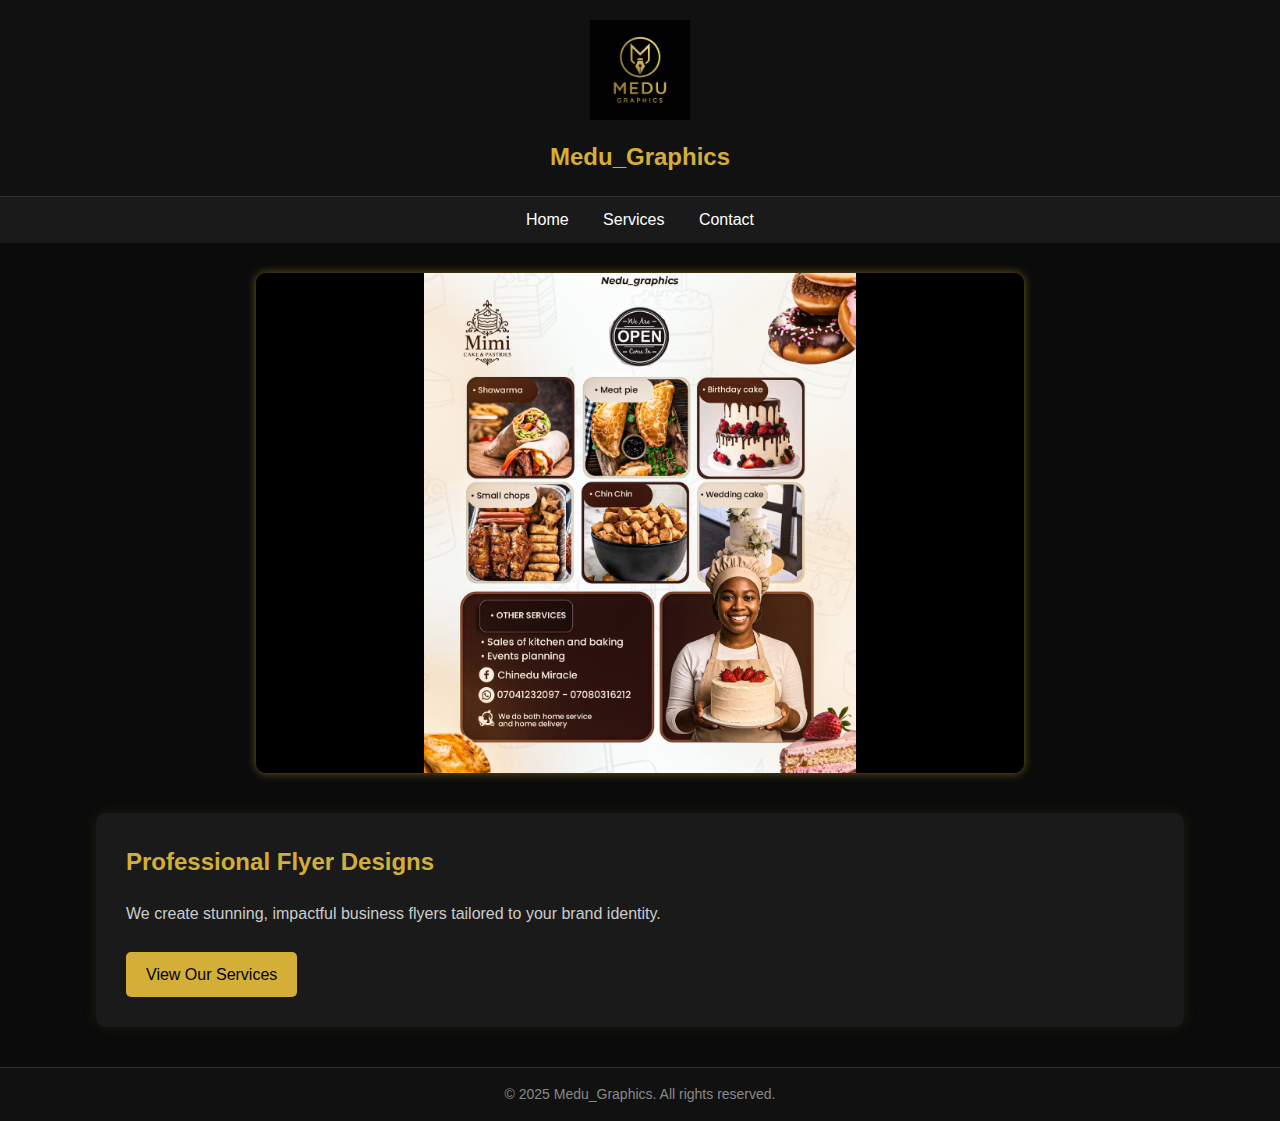
<file: index.html>
<!DOCTYPE html> 
<html lang="en">
<head>
  <meta charset="UTF-8" />
  <meta name="viewport" content="width=device-width, initial-scale=1.0" />
  <title>Medu_Graphics | Business Flyers</title>
  <link rel="stylesheet" href="style.css" />
</head>
<body>

  <!-- Header -->
  <header>
    <img src="assets/logo.png" alt="Medu Graphics Logo" />
    <h1>Medu_Graphics</h1>
  </header>

  <!-- Navigation -->
  <nav>
    <a href="index.html">Home</a>
    <a href="services.html">Services</a>
    <a href="contact.html">Contact</a>
  </nav>

  <!-- Slideshow -->
  <div class="slideshow-container">
    <div class="mySlides fade">
      <img src="assets/slider1.jpg" alt="Slide 1" />
    </div>
    <div class="mySlides fade">
      <img src="assets/slider2.jpg" alt="Slide 2" />
    </div>
    <div class="mySlides fade">
      <img src="assets/slider3.jpg" alt="Slide 3" />
    </div>
    <div class="mySlides fade">
      <img src="assets/slider4.jpg" alt="Slide 4" />
    </div>
    <div class="mySlides fade">
      <img src="assets/slider5.jpg" alt="Slide 5" />
    </div>
    <div class="mySlides fade">
      <img src="assets/slider6.jpg" alt="Slide 6" />
    </div>
    <div class="mySlides fade">
      <img src="assets/slider7.jpg" alt="Slide 7" />
    </div>
  </div>

  <!-- Content Section -->
  <div class="container">
    <h2>Professional Flyer Designs</h2>
    <p>We create stunning, impactful business flyers tailored to your brand identity.</p>
    <a href="services.html" class="btn">View Our Services</a>
  </div>

  <!-- Footer -->
  <footer>
    &copy; 2025 Medu_Graphics. All rights reserved.
  </footer>

  <!-- Slideshow Script -->
  <script>
    let slideIndex = 0;
    const showSlides = () => {
      let slides = document.getElementsByClassName("mySlides");
      for (let i = 0; i < slides.length; i++) {
        slides[i].style.display = "none";
      }
      slideIndex++;
      if (slideIndex > slides.length) slideIndex = 1;
      slides[slideIndex - 1].style.display = "block";
      setTimeout(showSlides, 10000); // Change image every 10 seconds
    };
    showSlides();
  </script>

</body>
</html>
</file>
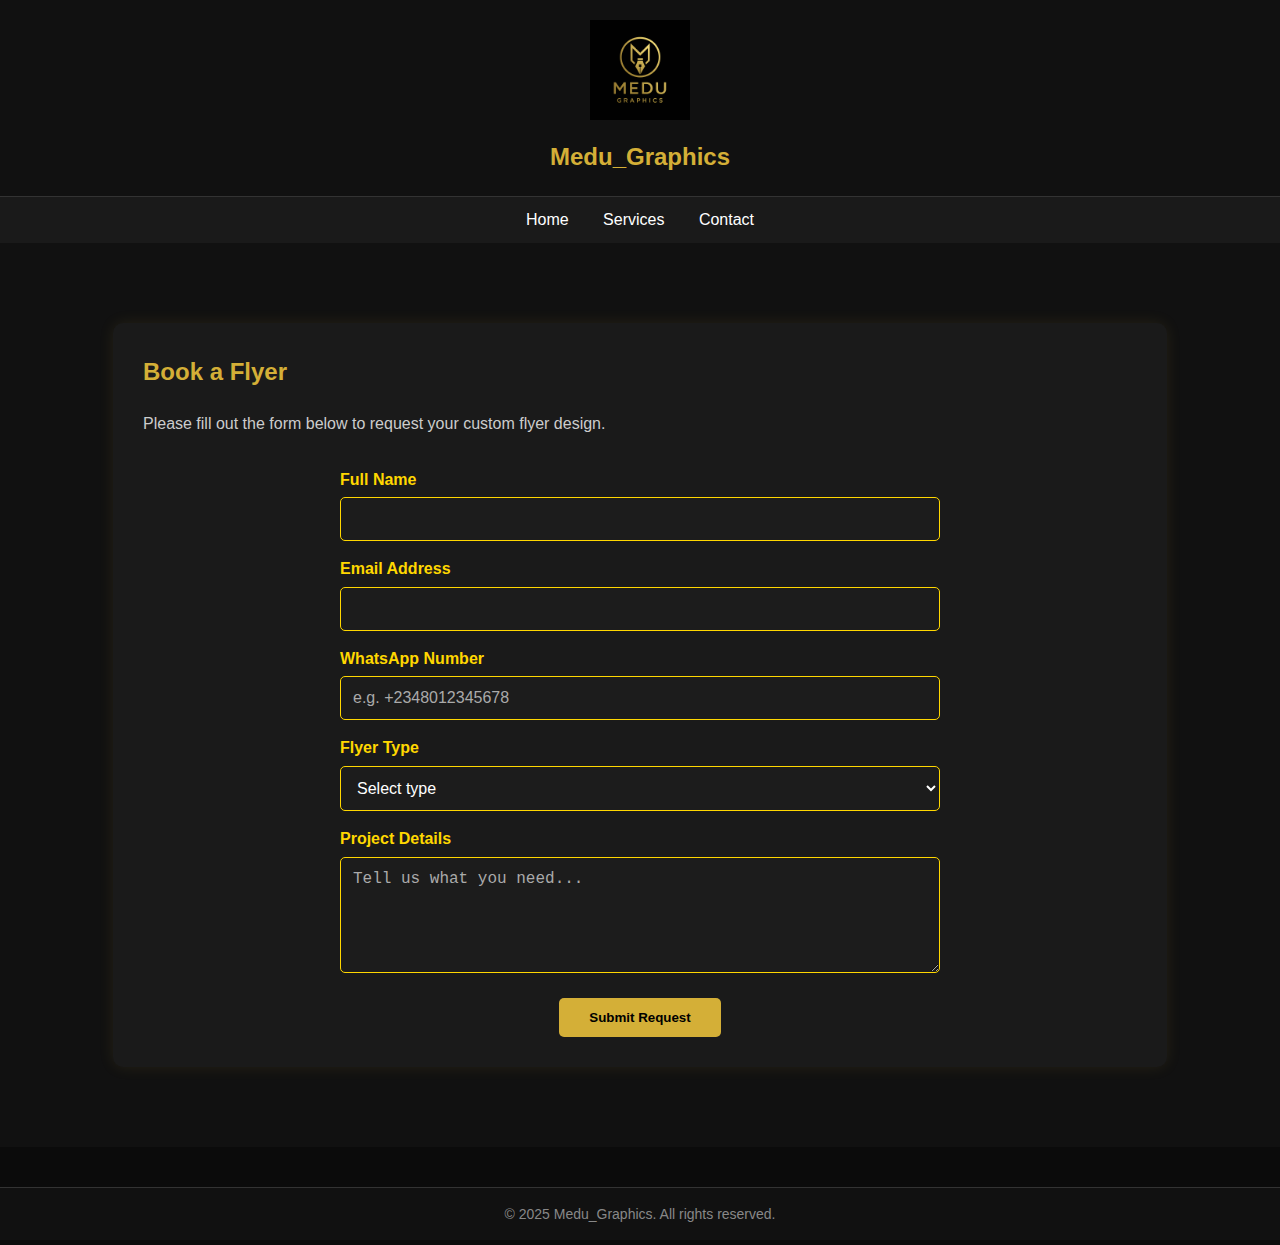
<file: book.html>
<!DOCTYPE html>
<html lang="en">
<head>
  <meta charset="UTF-8" />
  <meta name="viewport" content="width=device-width, initial-scale=1.0" />
  <title>Book a Flyer | Medu_Graphics</title>
  <link rel="stylesheet" href="style.css" />
</head>
<body>

  <!-- Header -->
  <header>
    <img src="assets/logo.png" alt="Medu Graphics Logo" />
    <h1>Medu_Graphics</h1>
  </header>

  <!-- Navigation -->
  <nav>
    <a href="index.html">Home</a>
    <a href="services.html">Services</a>
    <a href="contact.html">Contact</a>
  </nav>

  <!-- Booking Form Section -->
  <section class="booking-section">
    <div class="container">
      <h2 class="section-title">Book a Flyer</h2>
      <p class="section-subtitle">Please fill out the form below to request your custom flyer design.</p>

      <form action="https://formspree.io/f/mnnvkdkj" method="POST" class="booking-form">
        <label for="name">Full Name</label>
        <input type="text" id="name" name="name" required />

        <label for="email">Email Address</label>
        <input type="email" id="email" name="_replyto" required />

        <label for="whatsapp">WhatsApp Number</label>
        <input type="tel" id="whatsapp" name="whatsapp" placeholder="e.g. +2348012345678" required />

        <label for="type">Flyer Type</label>
        <select id="type" name="flyer-type" required>
          <option value="" disabled selected>Select type</option>
          <option>Corporate Event Flyer</option>
          <option>Product Launch Flyer</option>
          <option>Real Estate Flyer</option>
          <option>Promotional Flyer</option>
          <option>Other</option>
        </select>

        <label for="details">Project Details</label>
        <textarea id="details" name="message" rows="5" required placeholder="Tell us what you need..."></textarea>

        <button type="submit" class="btn btn-gold">Submit Request</button>
      </form>
    </div>
  </section>

  <!-- Footer -->
  <footer>
    &copy; 2025 Medu_Graphics. All rights reserved.
  </footer>

</body>
</html>
</file>
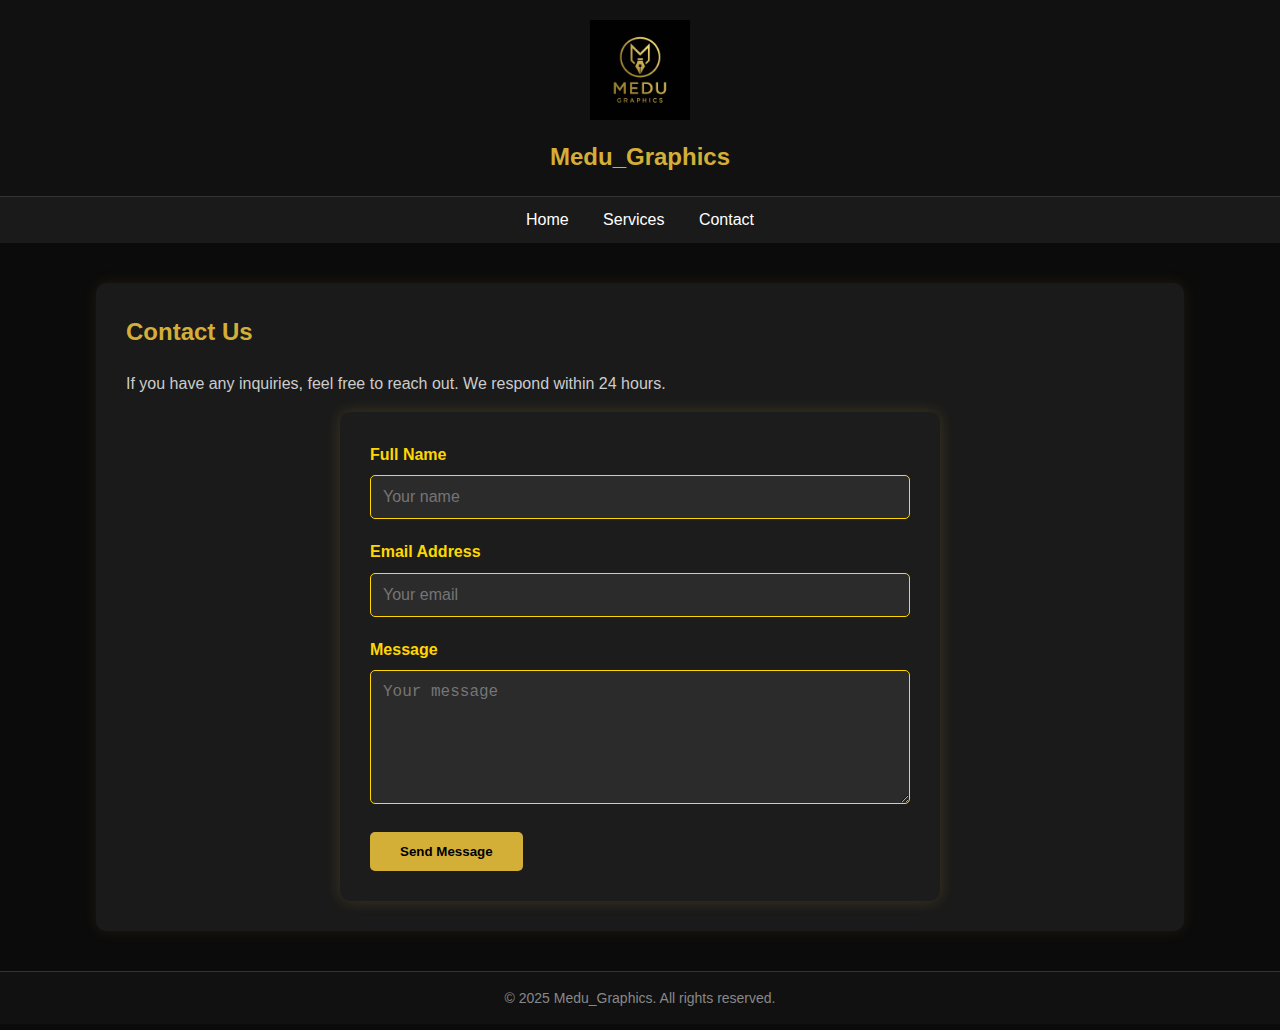
<file: contact.html>
<!DOCTYPE html>
<html lang="en">
<head>
  <meta charset="UTF-8" />
  <meta name="viewport" content="width=device-width, initial-scale=1.0" />
  <title>Contact Us | Medu_Graphics</title>
  <link rel="stylesheet" href="style.css" />
</head>
<body>

  <!-- Header -->
  <header>
    <img src="assets/logo.png" alt="Medu Graphics Logo" />
    <h1>Medu_Graphics</h1>
  </header>

  <!-- Navigation -->
  <nav>
    <a href="index.html">Home</a>
    <a href="services.html">Services</a>
    <a href="contact.html">Contact</a>
  </nav>

  <!-- Contact Section -->
  <div class="container">
    <h2>Contact Us</h2>
    <p>If you have any inquiries, feel free to reach out. We respond within 24 hours.</p>

    <form class="contact-form" action="https://formspree.io/f/mnnvkdkj" method="POST">
      <label for="name">Full Name</label>
      <input type="text" id="name" name="name" placeholder="Your name" required />

      <label for="email">Email Address</label>
      <input type="email" id="email" name="email" placeholder="Your email" required />

      <label for="message">Message</label>
      <textarea id="message" name="message" rows="6" placeholder="Your message" required></textarea>

      <button type="submit">Send Message</button>
    </form>
  </div>

  <!-- Footer -->
  <footer>
    &copy; 2025 Medu_Graphics. All rights reserved.
  </footer>

</body>
</html>
</file>
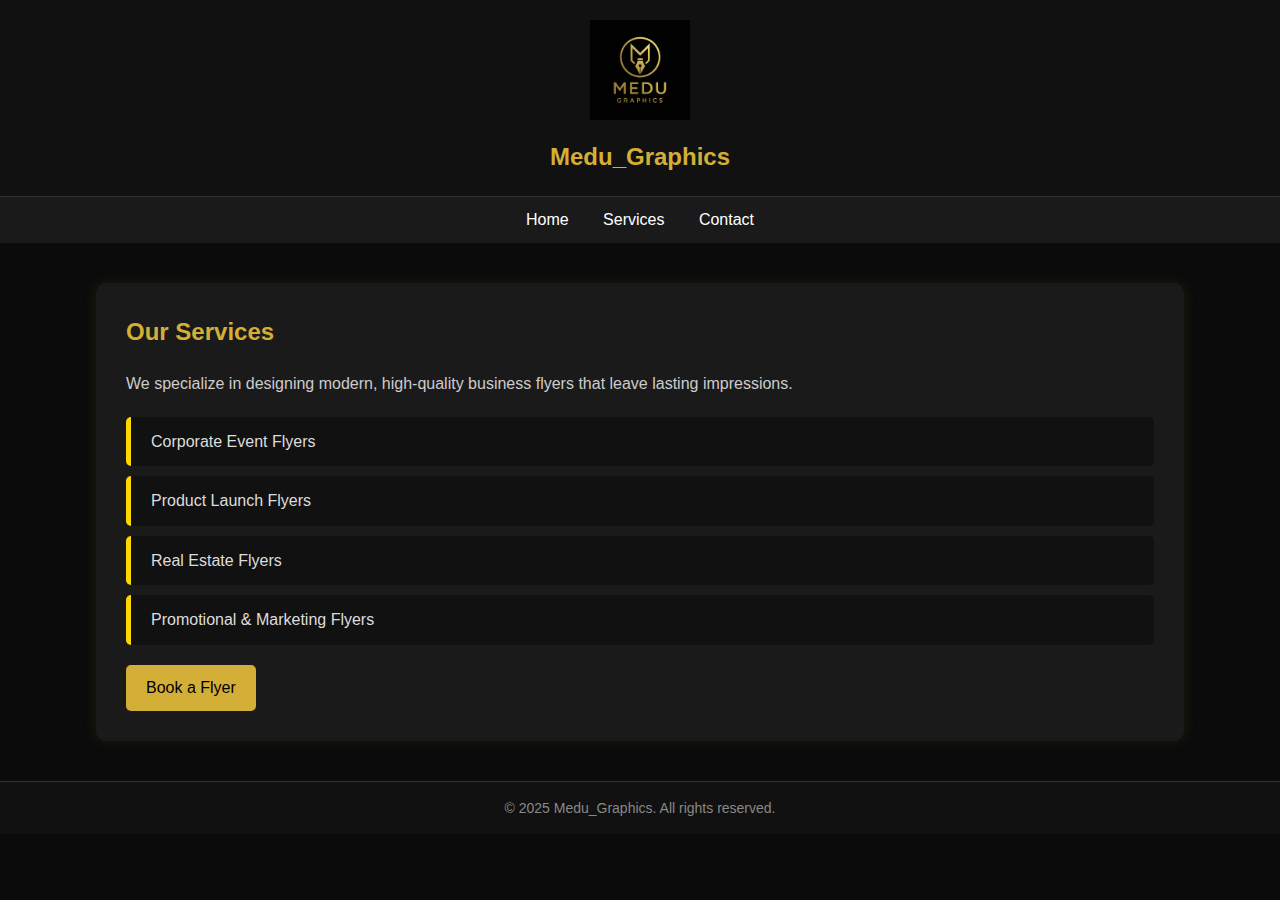
<file: services.html>
<!DOCTYPE html>
<html lang="en">
<head>
  <meta charset="UTF-8" />
  <meta name="viewport" content="width=device-width, initial-scale=1.0" />
  <title>Our Services | Medu_Graphics</title>
  <link rel="stylesheet" href="style.css" />
</head>
<body>

  <!-- Header -->
  <header>
    <img src="assets/logo.png" alt="Medu Graphics Logo" />
    <h1>Medu_Graphics</h1>
  </header>

  <!-- Navigation -->
  <nav>
    <a href="index.html">Home</a>
    <a href="services.html">Services</a>
    <a href="contact.html">Contact</a>
  </nav>

  <!-- Services Section -->
  <div class="container">
    <h2>Our Services</h2>
    <p>We specialize in designing modern, high-quality business flyers that leave lasting impressions.</p>

    <ul>
      <li>Corporate Event Flyers</li>
      <li>Product Launch Flyers</li>
      <li>Real Estate Flyers</li>
      <li>Promotional & Marketing Flyers</li>
    </ul>

    <a href="book.html" class="btn">Book a Flyer</a>
  </div>

  <!-- Footer -->
  <footer>
    &copy; 2025 Medu_Graphics. All rights reserved.
  </footer>

</body>
</html>
</file>
<file: style.css>
/* Reset */
* {
  margin: 0;
  padding: 0;
  box-sizing: border-box;
}

/* Body and Global */
body {
  font-family: 'Segoe UI', sans-serif;
  background-color: #0b0b0b; /* Dark, but not pitch black */
  color: #ffffff;
  line-height: 1.6;
  overflow-x: hidden;
}

/* Header */
header {
  background-color: #111;
  padding: 20px 0;
  text-align: center;
  border-bottom: 1px solid #333;
}

header img {
  width: 100px;
  height: auto;
}

header h1 {
  margin-top: 10px;
  font-size: 24px;
  color: #d4af37; /* Gold */
}

/* Navigation */
nav {
  background-color: #1a1a1a;
  text-align: center;
  padding: 10px 0;
}

nav a {
  color: #ffffff;
  text-decoration: none;
  margin: 0 15px;
  font-weight: 500;
  transition: color 0.3s;
}

nav a:hover {
  color: #d4af37;
}

/* Slideshow */
.slideshow-container {
  position: relative;
  width: 60%;
  height: 500px;
  margin: 30px auto;
  overflow: hidden;
  border-radius: 10px;
  box-shadow: 0 0 10px rgba(212, 175, 55, 0.5);
}

.mySlides {
  display: none;
  width: 100%;
  height: 100%;
  animation: fade 1s ease-in-out;
}

.mySlides img {
  width: 100%;
  height: 100%;
  object-fit: contain;
  background-color: #000;
}

@keyframes fade {
  from { opacity: 0.4; }
  to { opacity: 1; }
}

/* Footer */
footer {
  text-align: center;
  padding: 15px;
  background-color: #111;
  color: #888;
  font-size: 14px;
  margin-top: 40px;
  border-top: 1px solid #333;
}

/* Utility Container */
.container {
  width: 85%;
  margin: 40px auto;
  padding: 30px;
  background-color: #1a1a1a;
  border-radius: 10px;
  box-shadow: 0 0 15px rgba(212, 175, 55, 0.1);
  text-align: left;
}

h2 {
  color: #d4af37;
  margin-bottom: 20px;
}

p {
  color: #ccc;
  margin-bottom: 15px;
}

/* Buttons */
.btn {
  display: inline-block;
  padding: 10px 20px;
  background-color: #d4af37;
  color: #000;
  text-decoration: none;
  border-radius: 5px;
  margin-top: 10px;
  transition: background 0.3s ease;
}

.btn:hover {
  background-color: #b9932c;
  color: #fff;
}

/* Booking Section */
.booking-section {
  padding: 40px 20px;
  background-color: #111;
  color: white;
}

.booking-form {
  max-width: 600px;
  margin: 0 auto;
  display: flex;
  flex-direction: column;
}

.booking-form label {
  margin-top: 15px;
  margin-bottom: 5px;
  font-weight: bold;
  color: gold;
}

.booking-form input,
.booking-form select,
.booking-form textarea {
  padding: 12px;
  border: 1px solid gold;
  border-radius: 5px;
  background-color: #1c1c1c;
  color: white;
  font-size: 16px;
}

.booking-form input::placeholder,
.booking-form textarea::placeholder {
  color: #aaa;
}

.booking-form input:focus,
.booking-form select:focus,
.booking-form textarea:focus {
  outline: none;
  border-color: #ffd700;
}

.booking-form button {
  margin-top: 25px;
  align-self: center;
  background-color: #d4af37;
  color: #000;
  padding: 12px 30px;
  border: none;
  border-radius: 5px;
  font-weight: bold;
  cursor: pointer;
  transition: background 0.3s;
}

.booking-form button:hover {
  background-color: #b9932c;
  color: white;
}

/* WhatsApp Contact Section */
.whatsapp-contact {
  background-color: #000;
  padding: 40px 20px;
  text-align: center;
  color: white;
  border-top: 1px solid gold;
}

.whatsapp-contact h3 {
  color: gold;
  font-size: 24px;
  margin-bottom: 10px;
}

.btn-whatsapp {
  display: inline-block;
  margin-top: 15px;
  padding: 12px 25px;
  background-color: #25d366;
  color: white;
  text-decoration: none;
  font-weight: bold;
  border-radius: 5px;
  transition: background 0.3s;
}

.btn-whatsapp:hover {
  background-color: #1ebc5a;
}

/* Services List */
.container ul {
  list-style: none;
  padding-left: 0;
  margin-top: 20px;
}

.container ul li {
  background-color: #111;
  padding: 12px 20px;
  margin: 10px 0;
  border-left: 5px solid gold;
  border-radius: 5px;
  color: #ddd;
  font-size: 16px;
}

/* Contact Form */
.contact-form {
  max-width: 600px;
  margin: 0 auto;
  background-color: #1c1c1c;
  padding: 30px;
  border-radius: 10px;
  box-shadow: 0 0 15px rgba(212, 175, 55, 0.2);
}

.contact-form label {
  display: block;
  margin-bottom: 8px;
  font-weight: bold;
  color: gold;
}

.contact-form input,
.contact-form textarea {
  width: 100%;
  padding: 12px;
  border: 1px solid gold;
  border-radius: 5px;
  background-color: #2b2b2b;
  color: white;
  margin-bottom: 20px;
  font-size: 16px;
}

.contact-form input:focus,
.contact-form textarea:focus {
  outline: none;
  border-color: #ffd700;
  background-color: #1e1e1e;
}

.contact-form button {
  background-color: #d4af37;
  color: #000;
  padding: 12px 30px;
  border: none;
  border-radius: 5px;
  font-weight: bold;
  cursor: pointer;
  transition: background 0.3s;
}

.contact-form button:hover {
  background-color: #b9932c;
  color: white;
}
</file>
